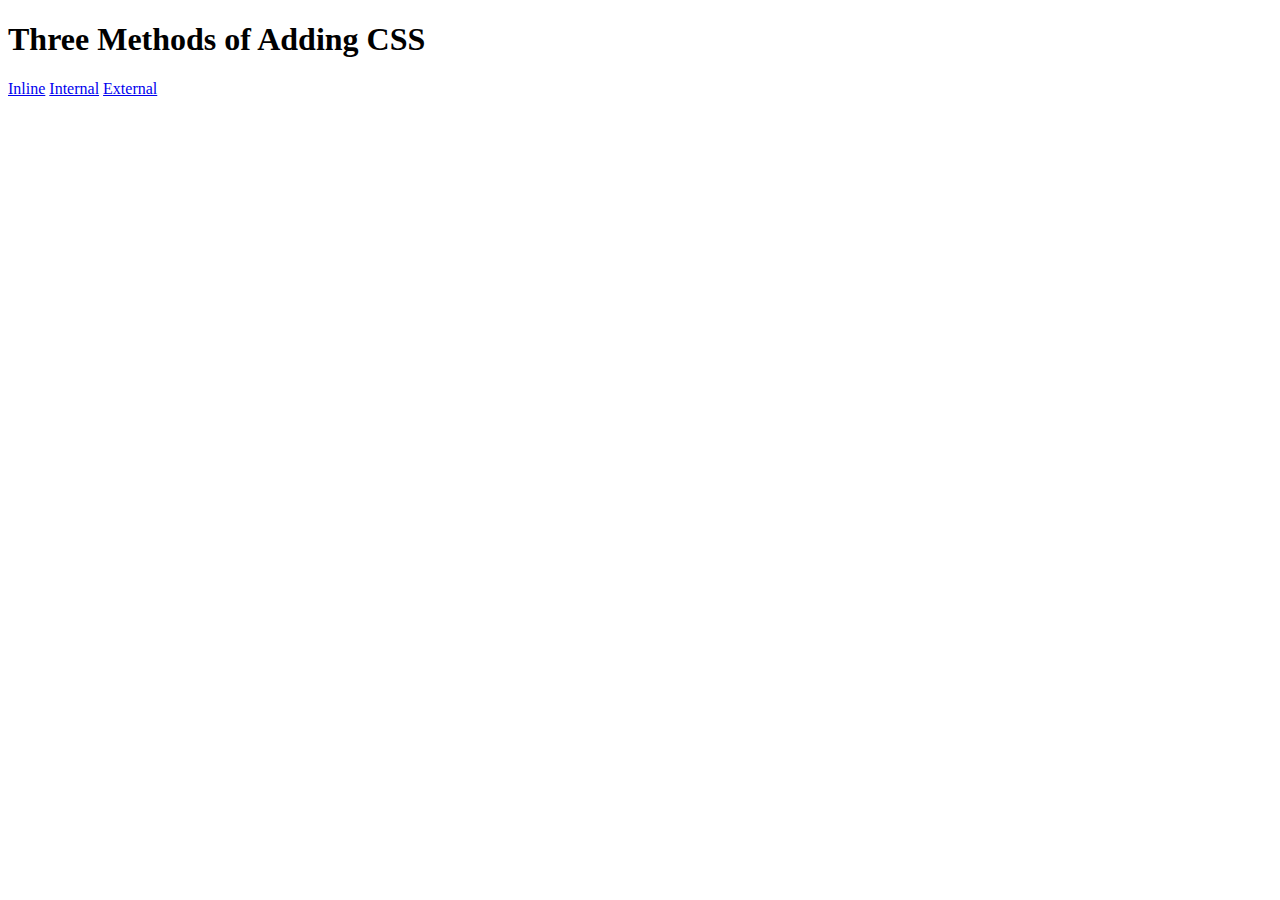
<file: 5.1. Adding CSS/index.html>
<!DOCTYPE html>
<html lang="en">
<head>
  <meta charset="UTF-8">
  <title>Adding CSS</title>
</head>
<body>
  <h1>Three Methods of Adding CSS</h1>
  <!-- Create 3 Links to The 3 Webpages: inline, internal and external -->
  <a href="./inline.html">Inline</a>
  <a href="./internal.html">Internal</a>
  <a href="./external.html">External</a>
</body>
</html>
</file>
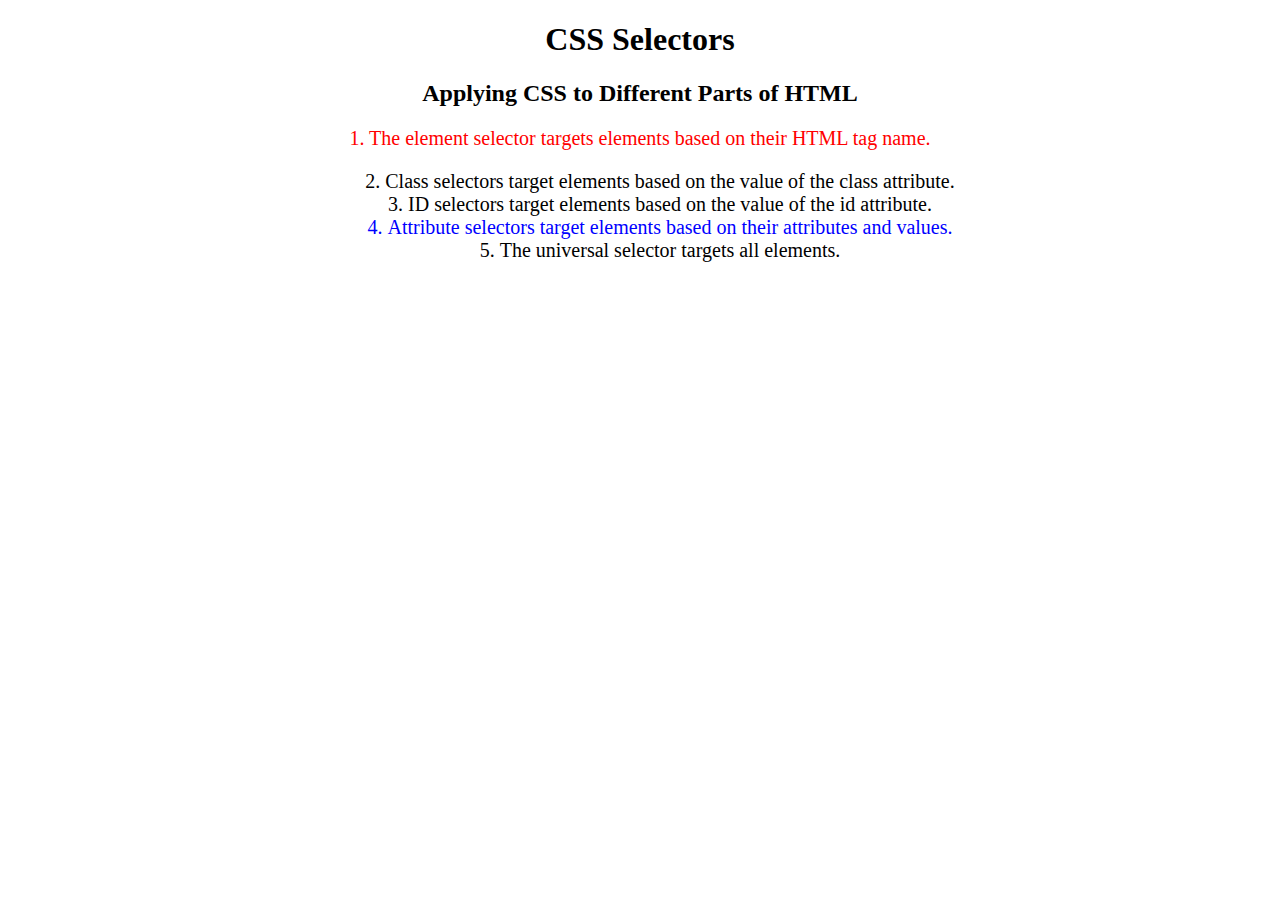
<file: 5.3 CSS Selectors/index.html>
<!DOCTYPE html>
<html lang="en">

<head>
  <meta charset="UTF-8">
  <title>CSS Selectors</title>
  <link rel="stylesheet" href="./style.css" />
</head>

<body>
  <h1>CSS Selectors</h1>
  <h2>Applying CSS to Different Parts of HTML</h2>
  <!-- TODO 1: Set the CSS for all paragraph tags to "color: red" -->
  <p class="note">1. The element selector targets elements based on their HTML tag name.</p>

  <ol>
    <!-- TODO 2: Set the CSS for all elements with a class of "note" to "font-size: 20px" -->
    <li class="note" value="2">Class selectors target elements based on the value of the class attribute.</li>

    <!-- TODO 3: Set the CSS for the element with an id of "id-selector-demo" to "color: green" -->
    <li class="note" id="id-selector-demo" value="3">ID selectors target elements based on the value of the id
      attribute.</li>

    <!-- TODO 4: Set the CSS for the li elements that have the "value" attribute set to "4" to have "color: blue" -->
    <li class="note" value="4">Attribute selectors target elements based on their attributes and values.</li>

    <!-- TODO 5: Set all elements to have "text-align: center" -->
    <li class="note" value="5">The universal selector targets all elements.</li>
  </ol>
</body>

</html>
</file>
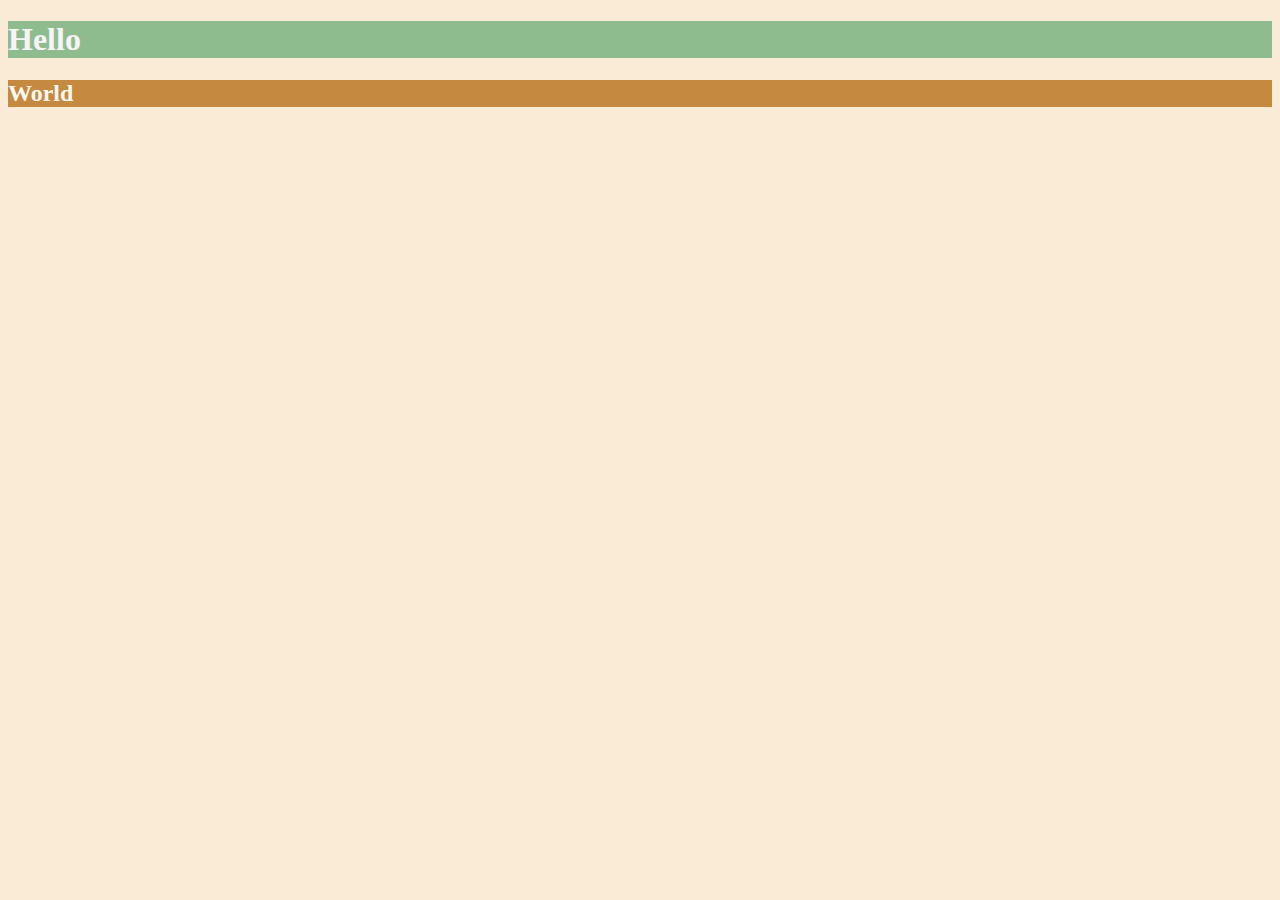
<file: 6.0 CSS Colors/index.html>
<!DOCTYPE html>
<html lang="en">

<head>
  <meta charset="UTF-8">
  <title>Colors</title>
  <style>
    body{
      background-color: antiquewhite;
    }
    h1{
      background-color:darkseagreen;
      color: whitesmoke;
    }
    h2{
      color:#FAF8F1 ;
      background-color:#C58940;
    }

  /* Write your CSS code here. */
    /* 1. Make the background of the webpage "antiquewhite"
    2. Make the h1 "whitesmoke"
    3. Make the background of the h1 "darkseagreen"
    4. Make the h2 #FAF8F1
    5. Make the background of the h2 "#C58940" */
  </style>
</head>

<body>
  <h1>Hello</h1>
  <h2>World</h2>
</body>

</html>
</file>
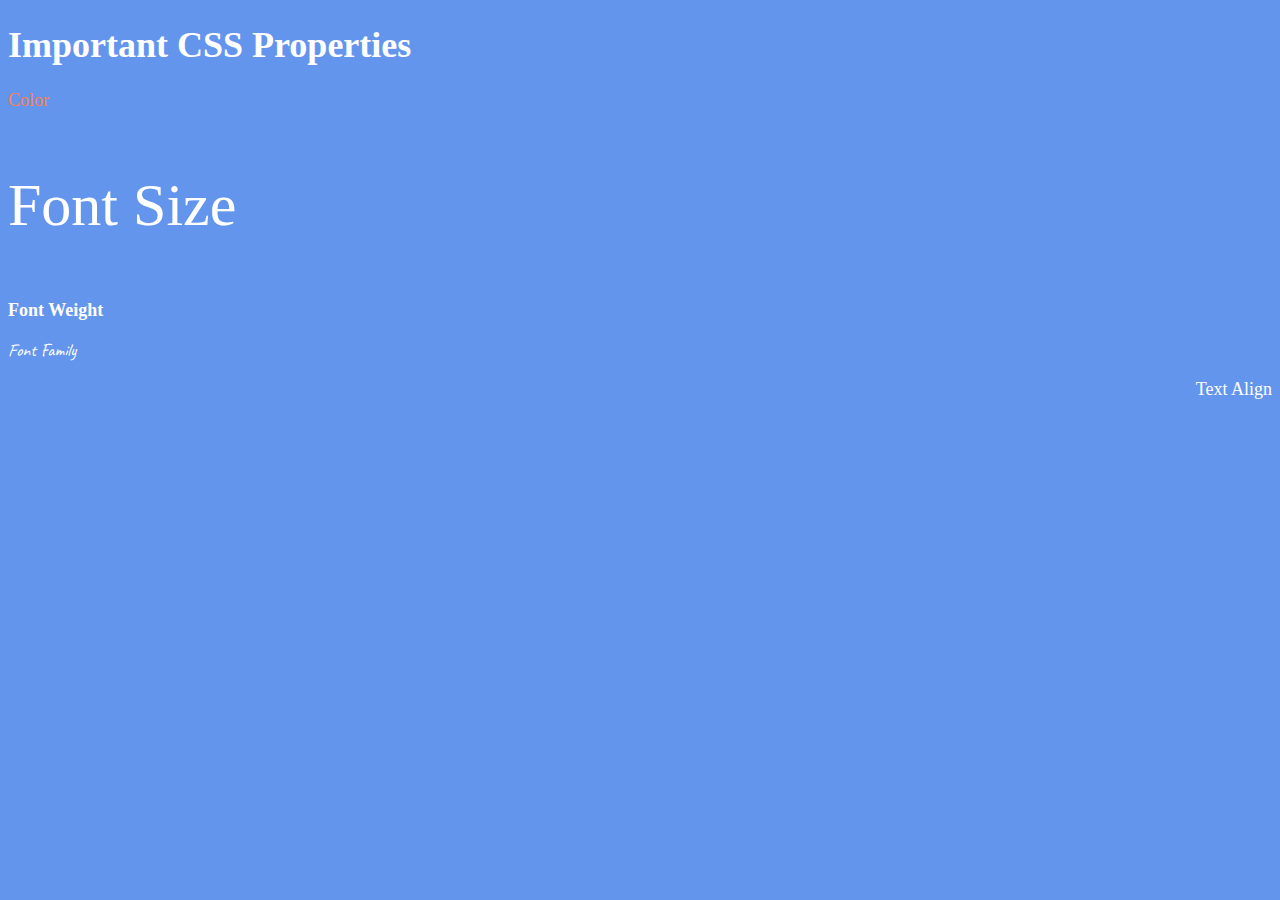
<file: 6.1 font+properties/index.html>
<!DOCTYPE html>
<html lang="en">
<head>
  <meta charset="UTF-8">
  <title>CSS Properties</title>
  <style>
    html {
      font-size: 30px;
    }
    body {
      background-color: cornflowerblue;
      color: white;
      font-size: 18px;
    }
    #color {
      color: coral;
    } 
    #size {
      font-size: 2rem;
    }
    #weight {
      font-weight: 900;
    }
    #family {
      font-family: 'Caveat', cursive;
    }
    #align {
      text-align: right;
    }
  </style>
  <link rel="preconnect" href="https://fonts.googleapis.com">
  <link rel="preconnect" href="https://fonts.gstatic.com" crossorigin>
  <link href="https://fonts.googleapis.com/css2?family=Caveat&display=swap" rel="stylesheet">
</head>
<body>
  <h1>Important CSS Properties</h1>
  <p id="color">Color</p>
  <p id="size">Font Size</p>
  <p id="weight">Font Weight</p>
  <p id="family">Font Family</p>
  <p id="align">Text Align</p>
</body>
</file>
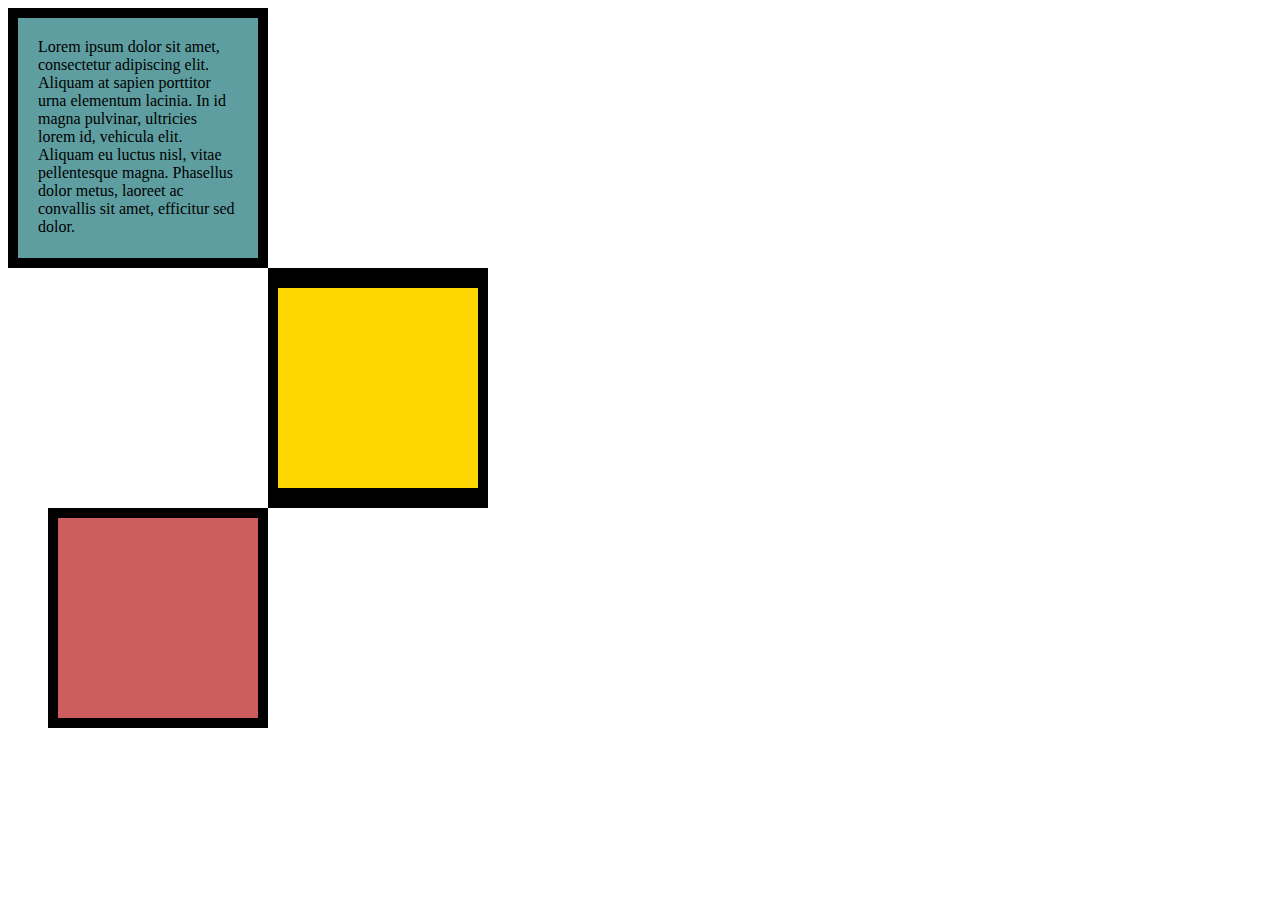
<file: 6.3 CSS Box Model/index.html>
<!DOCTYPE html>
<html lang="en">
<head>
  <meta charset="UTF-8">
  <title>CSS Box Model</title>
  <style>
    div{
      height: 200px;
      width: 200px;
    }
    p{
      margin:0;
    }
    #first{
      background-color:cadetblue ;
      padding: 20px;
      border:10px solid black;
    }
    #second{
      border: solid black;
      background-color: gold;
      border-width: 20px 10px;
      margin-left: 260px;
      
    }
    #third{
      background-color: indianred;
      border:10px solid  black ;
      margin-left: 40px;
    }
  </style>
</head>

<body>
<div id="first">
  <p>Lorem ipsum dolor sit amet, consectetur adipiscing elit. Aliquam at sapien porttitor urna elementum lacinia. In
    id magna pulvinar, ultricies lorem id, vehicula elit. Aliquam eu luctus nisl, vitae pellentesque magna. Phasellus
    dolor metus, laoreet ac convallis sit amet, efficitur sed dolor.</p>
</div>
<div id="second">
</div>
<div id="third">

</div>

  <!-- TODOs:
1. Create 3 Boxes using the div element.
2. Set their sizes to 200px heigh by 200px wide.
3. Set different background colors for each of the boxes (I used cadetblue, gold and indianred).
4. Add a paragraph <p> element into the first div and add the following words:
    Lorem ipsum dolor sit amet, consectetur adipiscing elit. Aliquam at sapien porttitor urna elementum lacinia. In
    id magna pulvinar, ultricies lorem id, vehicula elit. Aliquam eu luctus nisl, vitae pellentesque magna. Phasellus
    dolor metus, laoreet ac convallis sit amet, efficitur sed dolor.
5. Set the 1st div to have 20px padding all around with a black 10px border.
6. Fix the style of the <p> element to remove all margins.
Hint: Use the CSS inspector in Chrome.
7. Set the 2nd div to have a 20px border on top and bottom and 10px border left and right. (See goal image)
8. Set the 3rd div to have a 10px border 
9. Set the margins for the divs so that each box corner touches the other. (See the goal image)
-->

</body>

</html>
</file>
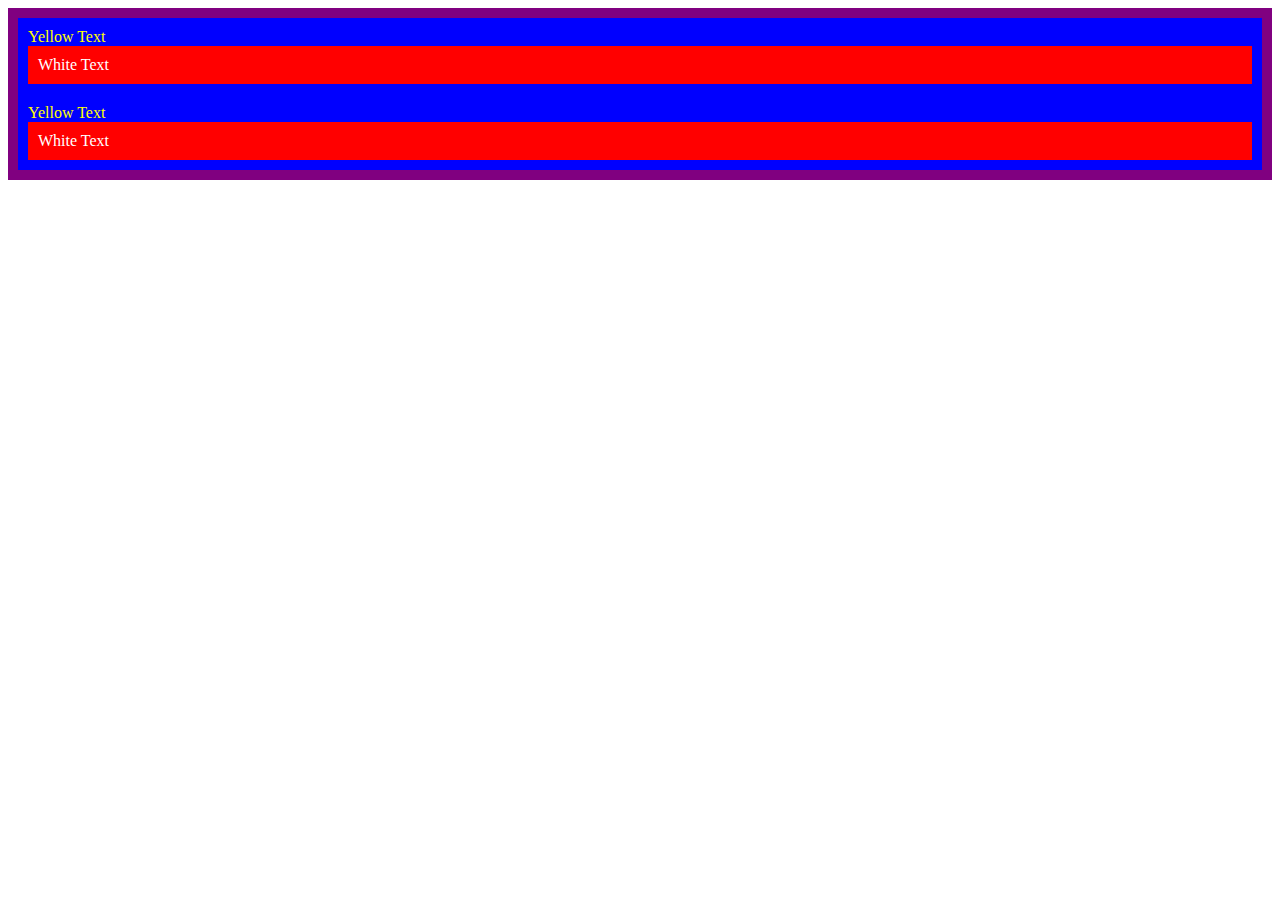
<file: 7.0+css cascade/index.html>
<!DOCTYPE html>
<html lang="en">
<head>
  <meta charset="UTF-8">
  <title>CSS Cascade</title>
  <link rel="stylesheet" href="./style.css">
</head>
<body>
  <div id="outer-box" class="box">
    <div class="box">
      <p>Yellow Text</p>
      <div class="box inner-box">
        <p class="white-text">White Text</p>
      </div>
    </div>
    <div class="box">
      <p>Yellow Text</p>
      <div class="box inner-box">
        <p class="white-text">White Text</p>
      </div>
    </div>
  </div>
</body>
</html>
</file>
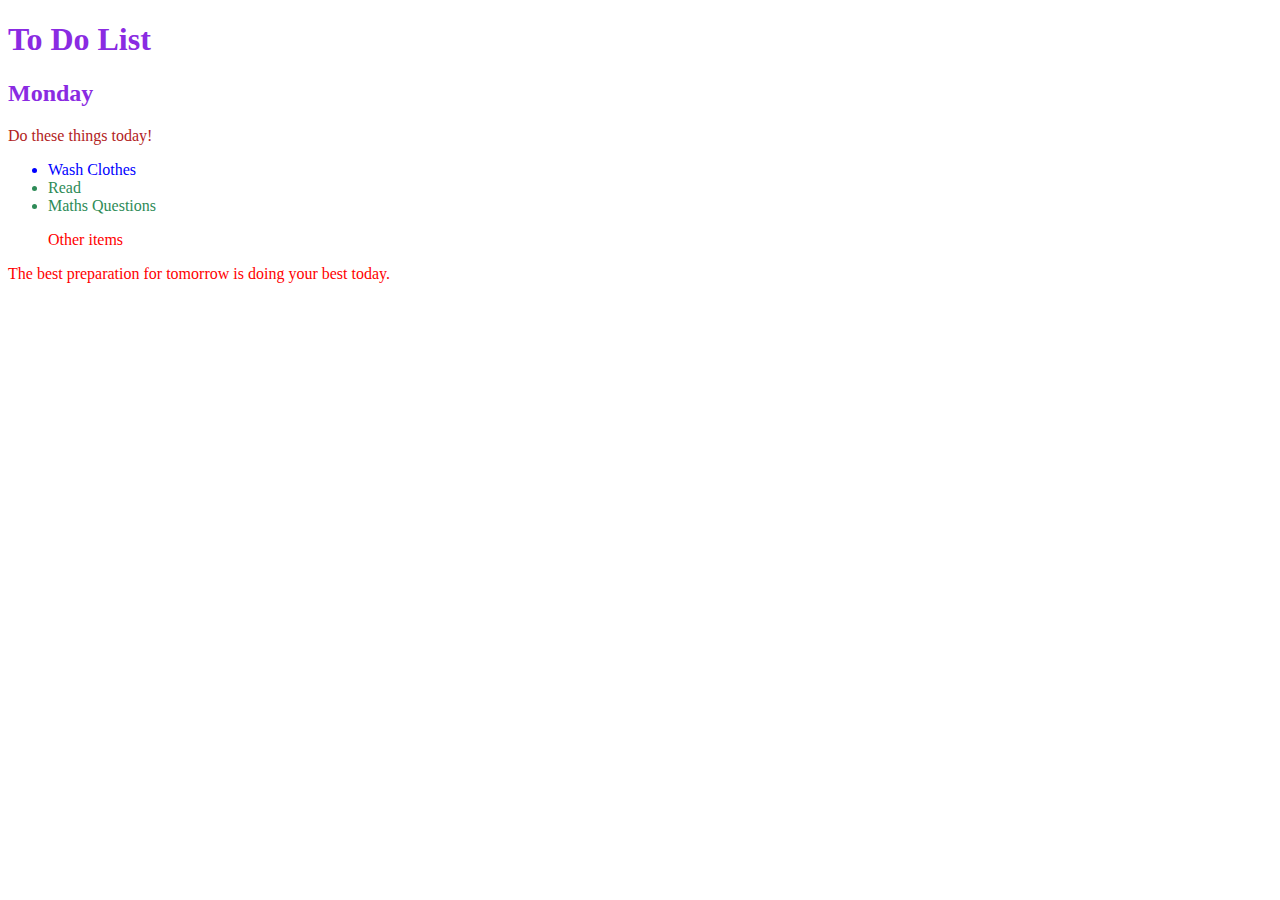
<file: 7.1 Combining Selectors/index.html>
<!DOCTYPE html>
<html lang="en">
<head>
  <meta charset="UTF-8">
  <title>Combining CSS Selectors</title>
  <link rel="stylesheet" href="./style.css">
</head>
<!-- Don't change any of the HTML code! -->
<body>
  <h1>To Do List</h1>
  <h2>Monday</h2>
  <div class="box">
    <p class="done">Do these things today!</p>
    <ul class="list">
      <li>Wash Clothes</li>
      <li class="done">Read</li>
      <li class="done">Maths Questions</li>
    </ul>
  </div>
  <ul>
    <p class="done">Other items</p>
  </ul>
  <p>The best preparation for tomorrow is doing your best today.</p>
</body>
</html>
</file>
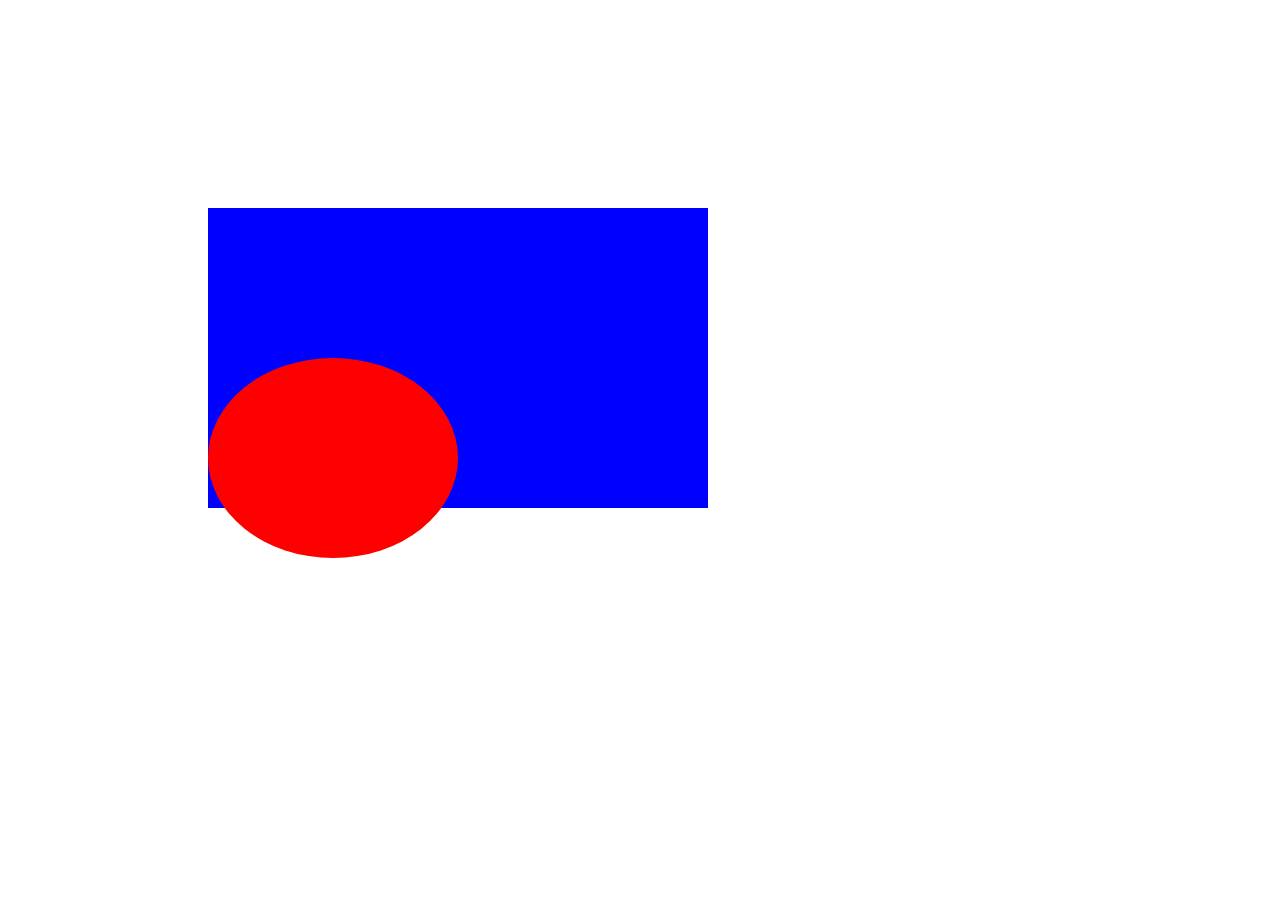
<file: 7.2 CSS Positioning/index.html>
<!DOCTYPE html>
<html>
<head>
  <title>CSS Positioning Exercise</title>
  <style>
    .blue-box{
      background-color: blue;
      position:relative;
      height: 300px;
      width: 500px;
      top:200px ;
      left: 200px;
    }
    .red-circle{
      height: 200px;
      width: 500px;
      background-color: red;
      border-radius: 50%;
      position:absolute;
      top: 150px; 
      width: 250px;
    }
  </style>
</head>
<body>
  <div class="blue-box">
    <div class="red-circle">
    </div>
  </div>

</body>

</html>
</file>
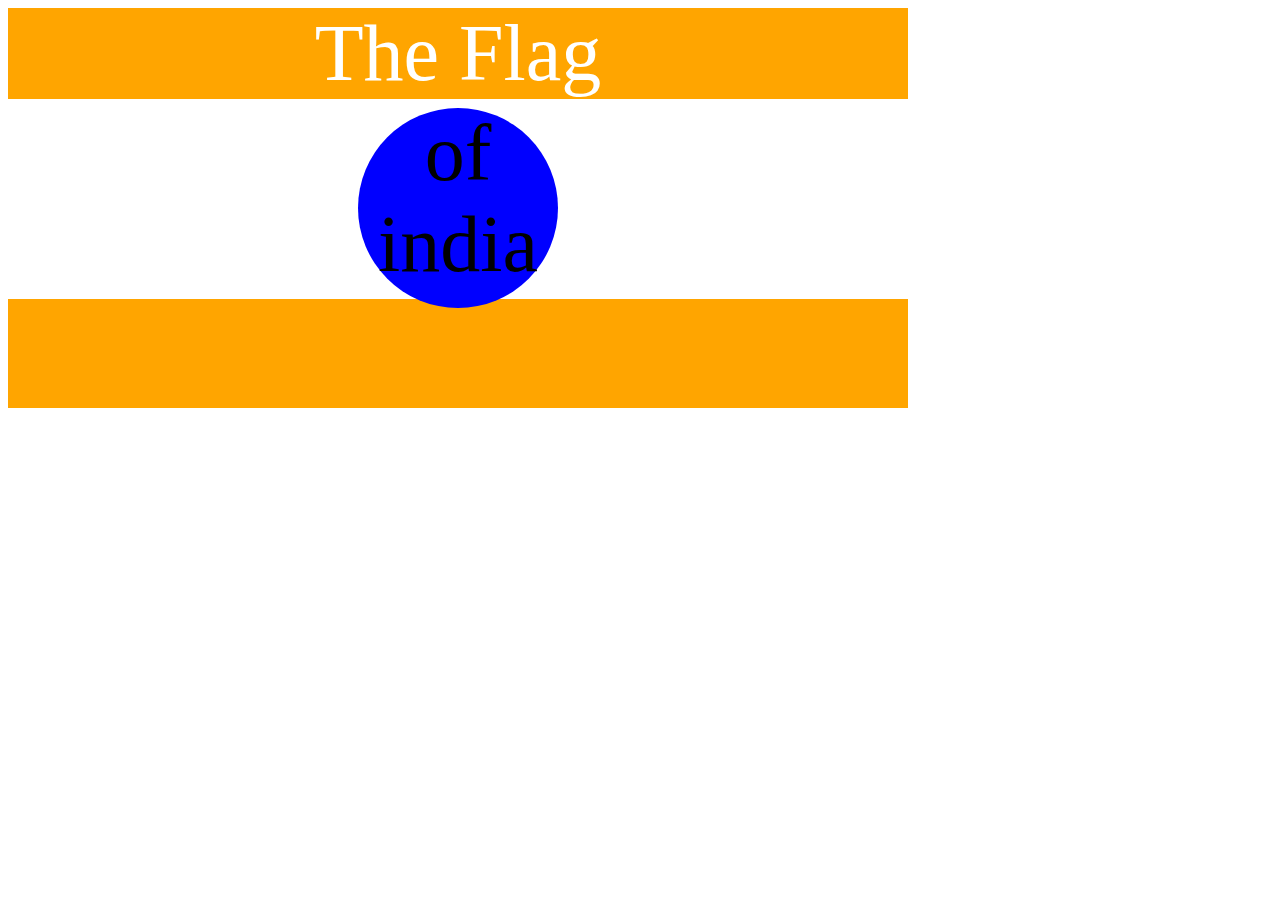
<file: 7.3 CSS Flag Project/index.html>
<!DOCTYPE html>
<html lang="en">

<head>
  <meta charset="UTF-8">
  <title>CSS Flag Project</title>
  <style>
    .flag{
      height:400px ;
      width: 900px;
      background-color:orange ;
      position: relative;
    }
    .flag > div{
      height:200px;
      width:100% ;
      background-color:white;
      top:150px;
    }
    .flag > div> div{
      background-color:blue;
      position: absolute;
      height: 200px;
      width: 200px;
      border-radius: 50%;
      top: 100px;
      left: 350px;
    }
    p {
      font-size: 5rem;
      color: white;
      text-align: center;
      padding: 0;
      margin: 0;
    }

    .flag>div div p {
      color: black;
    }
  </style>
</head>

<!-- 
  IMPORTANT! Do not change any HTML
Don't add any classes/ids/elements 
Use what you know about combining selectors 
and CSS specificity instead.
Hint 1: The flag is 900px by 600px and the circle is 200px by 200px.
Hint 2: You can use CSS inspection to get the colors from
https://appbrewery.github.io/flag-of-laos/
-->

<body>
  <div class="flag">
    <p>The Flag</p>
    <div>
      <div>
        <p>of india</p>
      </div>
    </div>
  </div>
</body>
</html>
</file>
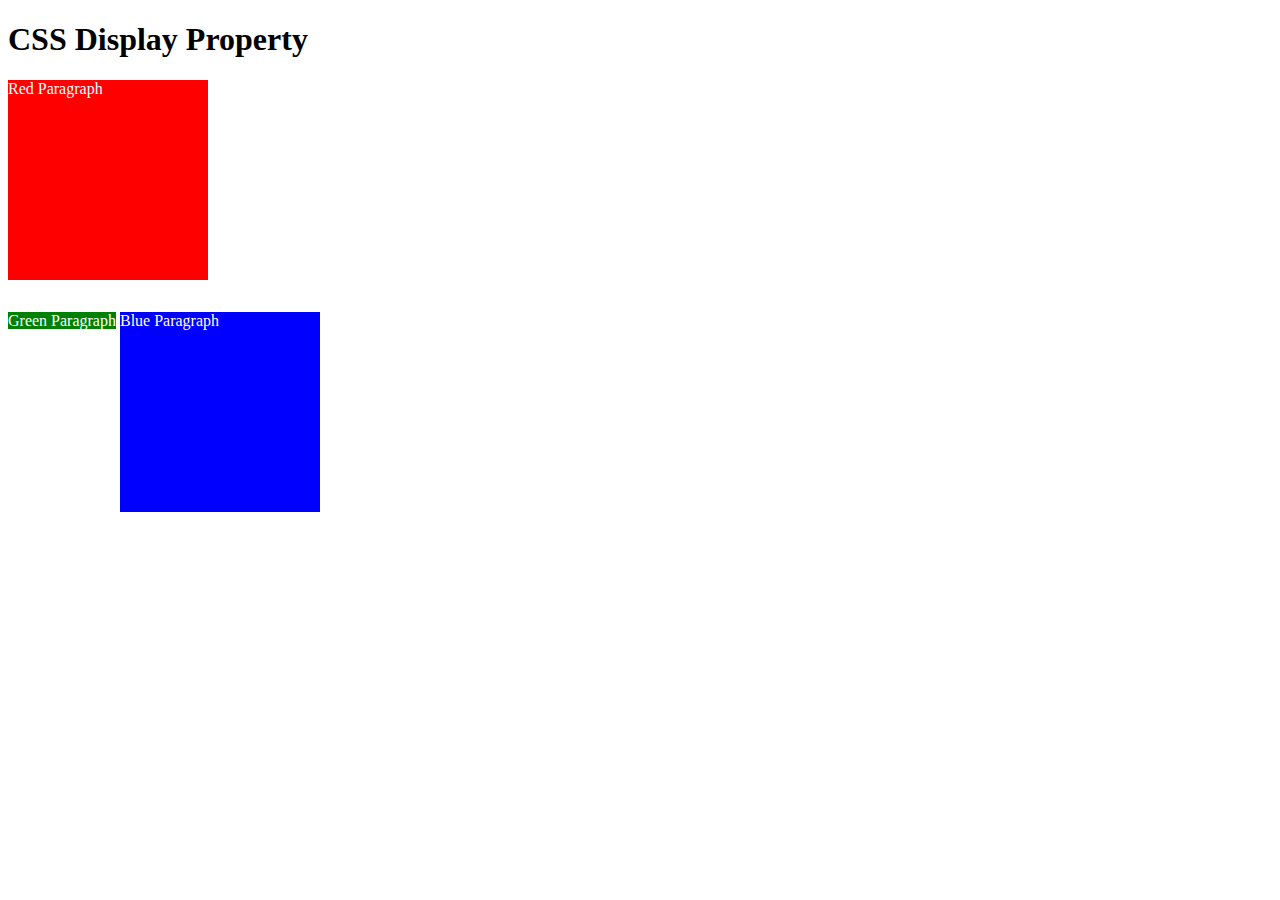
<file: 8.0 CSS Display/index.html>
<!DOCTYPE html>
<html>

<!-- 
  TODO
1. By changing only the display property of the CSS make all 3 squares line up horizontally like in goal1 image.
2. Change only the display property to make all 3 squares line up vertically like in goal2 image. 
-->

<head>
  <title>CSS Display Property Example</title>
  <style>
    p {
      color: white;
    }

    .red {
      display: block;
      width: 200px;
      height: 200px;
      background-color: red;
    }

    .green {
      display: inline;
      width: 200px;
      height: 200px;
      background-color: green;
    }

    .blue {
      display: inline-block;
      width: 200px;
      height: 200px;
      background-color: blue;
    }
  </style>
</head>


<body>
  <h1>CSS Display Property</h1>
  <p class="red">Red Paragraph </p>
  <p class="green">Green Paragraph</p>
  <p class="blue">Blue Paragraph</p>
</body>

</html>
</file>
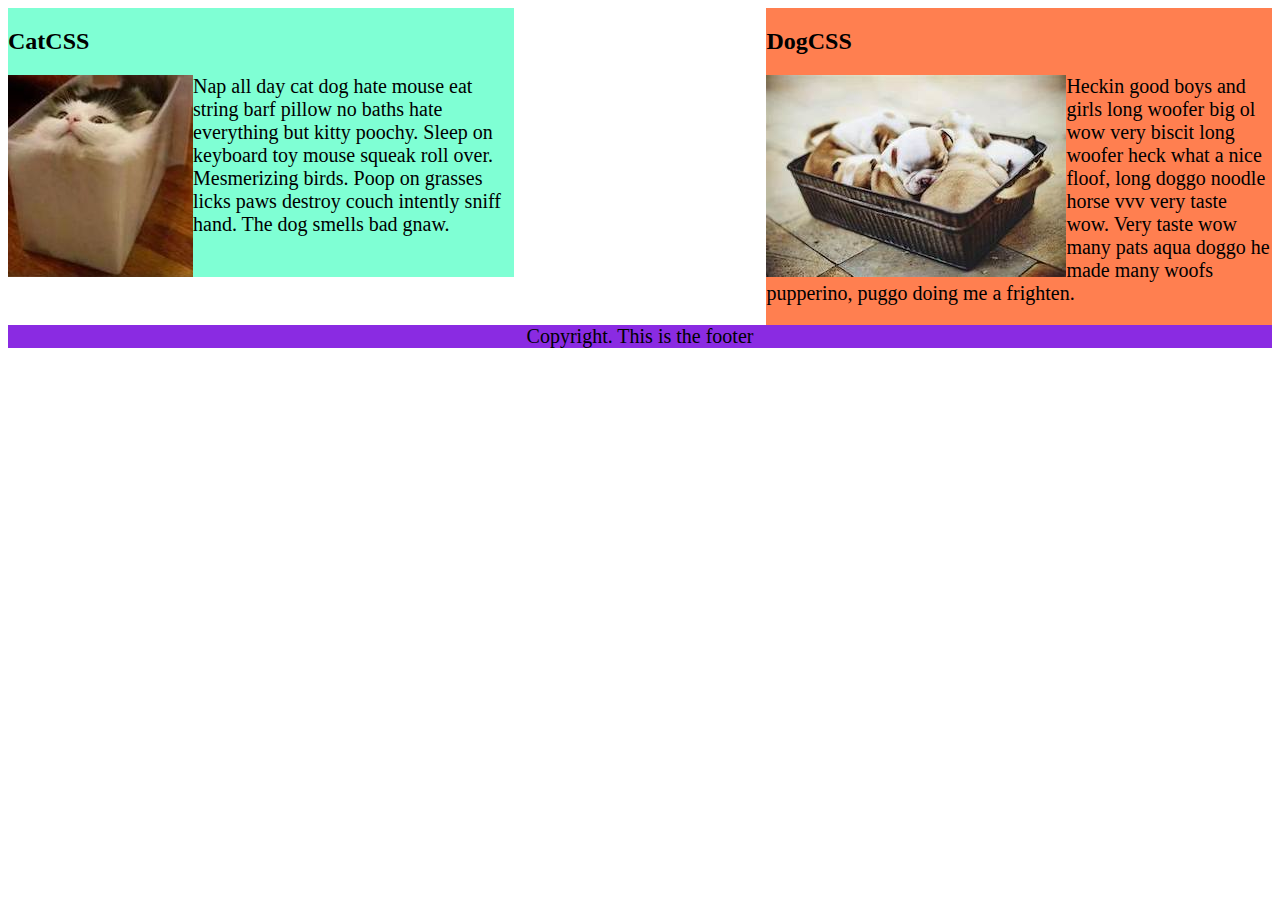
<file: 8.1 CSS Float/index.html>
<!DOCTYPE html>
<html lang="en">

<!-- TODO
1. Make both paragraph elements wrap around the image.
2. Use Float to move the cat div to the left and the dog div to the right.
3. Use clear to make the footer go below both the cat and dog div. -->

<head>
  <meta charset="UTF-8">
  <title>CSS Float</title>
  <style>
    div {
      display: inline-block;
      width: 40%;
    }

    p {
      font-size: 20px;
    }
    img{
      float: left;
    }

    .cat {
      background-color: aquamarine;
      float:left;

    }

    .dog {
      background-color: coral;
      float:right;
    }

    footer {
      clear: both;
      text-align: center;
      background-color: blueviolet;
      font-size: 20px;
    }
  </style>
</head>
<body>
  <div class="cat">
    <h2>CatCSS</h2>
    <img src="cat.jpeg" alt="cat in a box" />
    <p class="first-paragraph">Nap all day cat dog hate mouse eat string barf pillow no baths hate everything but kitty
      poochy. Sleep on keyboard
      toy
      mouse squeak roll over. Mesmerizing birds. Poop on grasses licks paws destroy couch intently sniff hand. The dog
      smells
      bad gnaw.</p>
  </div>
  <div class="dog">
    <h2>DogCSS</h2>
    <img src="dog.jpeg" alt="dogs in a box" />
    <p class="second-paragraph">Heckin good boys and girls long woofer big ol wow very biscit long woofer heck what a
      nice
      floof, long doggo noodle
      horse vvv very taste wow. Very taste wow many pats aqua doggo he made many woofs pupperino, puggo doing me a
      frighten.</p>
  </div>

  <footer>Copyright. This is the footer</footer>
</body>

</html>
</file>
<file: 5.3 CSS Selectors/style.css>
ol {
  margin-left: 0; 
  padding-left: 40px; 
  list-style-position: inside;
}
p{
  color: red;
}
.note{
  font-size: 20px;
}

#id-selector {
  color: green;
}

li[value="4"] {
  color: blue;
}

* {
  text-align: center;
}
</file>
<file: 7.0+css cascade/style.css>
/* Don't change the existing CSS. */
#outer-box {
  background-color: purple;
}

.box {
  background-color: blue;
  padding: 10px;
}

.inner-box {
  background-color: red;
}

p {
  color: yellow;
  margin: 0;
  padding: 0;
}

.white-text {
  color: white;
}
</file>
<file: 7.1 Combining Selectors/style.css>
/* Write your code here: */
h1,h2{
    color: blueviolet;
}
.box > p{
    color: firebrick;
}
.box li{
    color: blue;
}
li.done{
    color:seagreen
}
ul p.done{
    font-size: 0.5 rem;
}
p{
    color :red;
}
</file>
